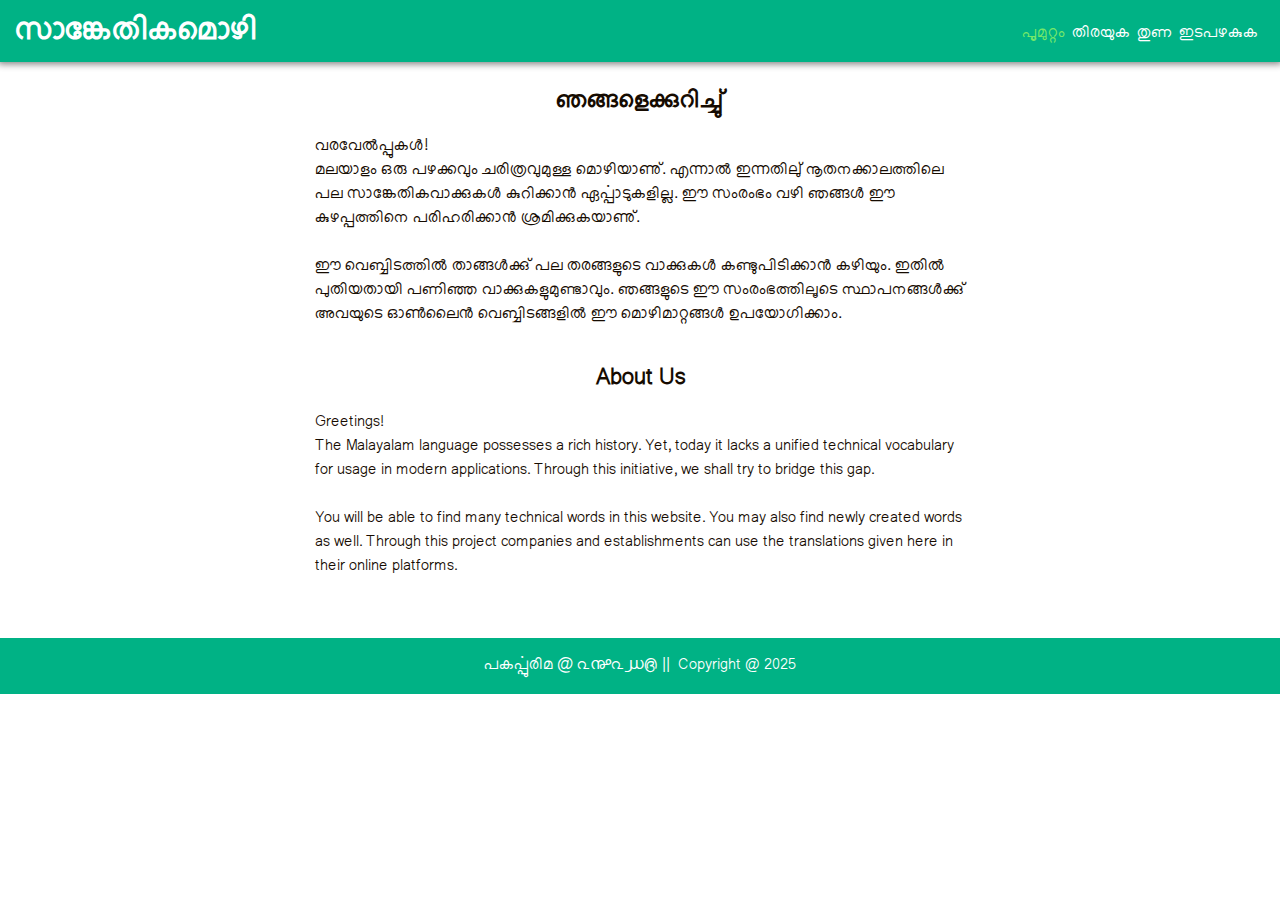
<file: index.html>
<!DOCTYPE HTML>
<html lang="ml">
    <head>
        <title>സാങ്കേതികമൊഴി</title>
        <meta charset="UTF-8" />
        <link rel="stylesheet" href="styles.css" />
        <meta name="viewport" content="width=device-width, initial-scale=1.0" />
    </head>
    <body>
        <nav>
            <div id="navTitle">സാങ്കേതികമൊഴി</div>
            <div id="linkList">
                <a href="./main.html" class="active">പൂമുറ്റം</a> 
                <a href="./search.html">തിരയുക</a>
                <a href="./help.html">തുണ</a>
                <a href="./contact.html">ഇടപഴകുക</a>
            </div>
        </nav>
        <main>
            <h2 style="display:none;">മലയാള മൊഴിയെ നൂതനക്കാലത്തിനൊരുങ്ങാനുണ്ടാക്കിയയൊരു സാങ്കേതിക പദപ്പട്ടിക</h2>
            <div>
                <center><h2>ഞങ്ങളെക്കുറിച്ചു്</h2></center>
                വരവേൽപ്പുകൾ!<br>
                മലയാളം‌ ഒരു പഴക്കവും ചരിത്രവുമുള്ള മൊഴിയാണു്. എന്നാൽ ഇന്നതിലു് നൂതനക്കാലത്തിലെ പല സാങ്കേതികവാക്കുകൾ കുറിക്കാൻ ഏൎപ്പാടുകളില്ല. ഈ സംരംഭം വഴി ഞങ്ങൾ ഈ കുഴപ്പത്തിനെ പരിഹരിക്കാൻ ശ്രമിക്കുകയാണു്.
                <br><br>
                ഈ വെബ്ബിടത്തിൽ താങ്ങൾക്കു് പല തരങ്ങളുടെ വാക്കുകൾ കണ്ടുപിടിക്കാൻ കഴിയും. ഇതിൽ പുതിയതായി പണിഞ്ഞ വാക്കുകളുമുണ്ടാവും. ഞങ്ങളുടെ ഈ സംരംഭത്തിലൂടെ സ്ഥാപനങ്ങൾക്കു് അവയുടെ ഓൺലൈൻ വെബ്ബിടങ്ങളിൽ ഈ മൊഴിമാറ്റങ്ങൾ ഉപയോഗിക്കാം.
            </div>
            <br>
            <div style="font-size:0.9em;">
                <center><h2>About Us</h2></center>
                Greetings!<br>
                The Malayalam language possesses a rich history. Yet, today it lacks a unified technical vocabulary for usage in modern applications. Through this initiative, we shall try to bridge this gap.
                <br><br>
                You will be able to find many technical words in this website. You may also find newly created words as well. Through this project companies and establishments can use the translations given here in their online platforms.
            </div>
            <br><br>
        </main>
        
        <footer>
            പകൎപ്പുരിമ @ ൨൲൨൰൫ || &nbsp;<span style="font-size:0.9em">Copyright @ 2025</span>
        </footer>
    </body>
</html>
</file>
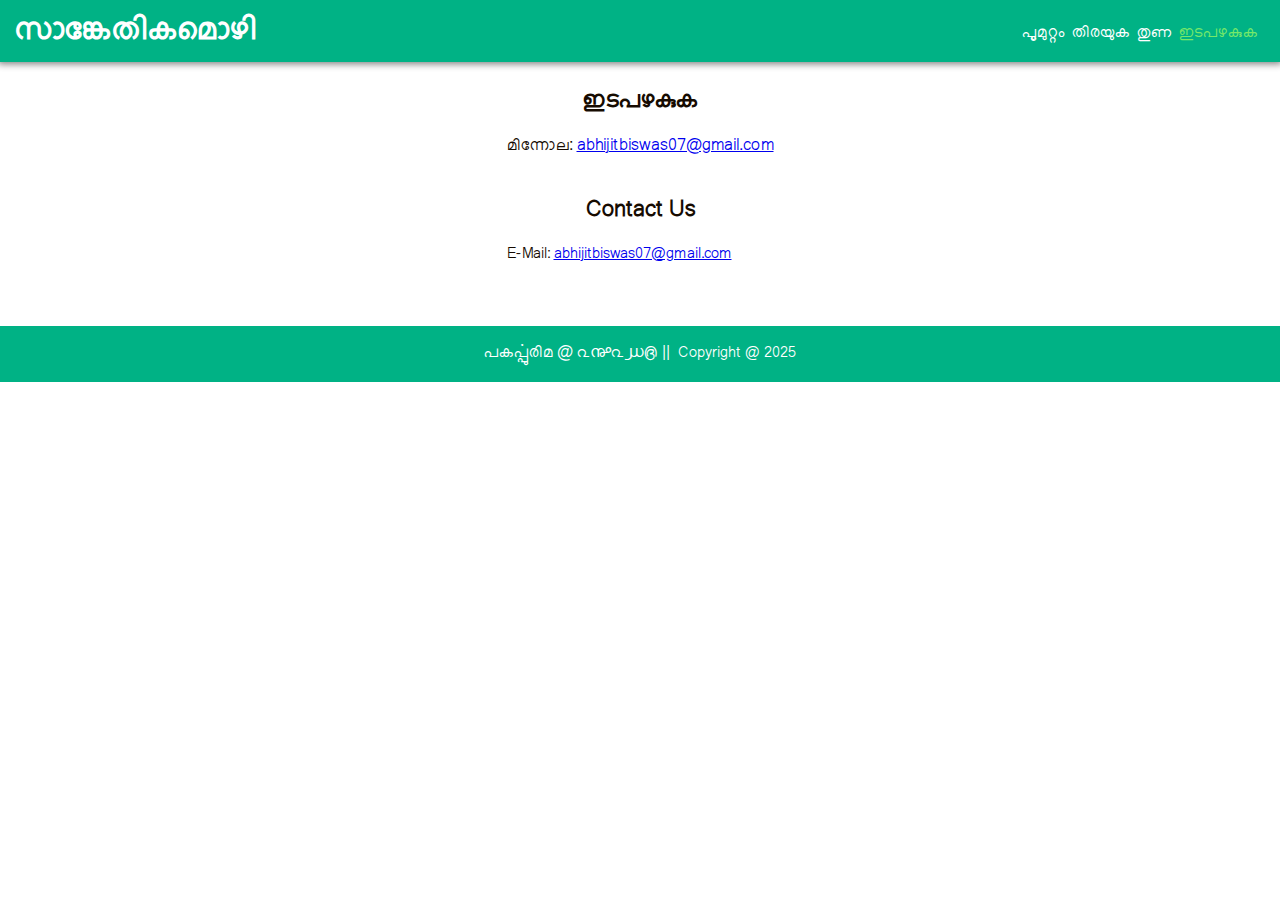
<file: contact.html>
<!DOCTYPE HTML>
<html lang="ml">
    <head>
        <title>സാങ്കേതികമൊഴി</title>
        <meta charset="UTF-8" />
        <link rel="stylesheet" href="styles.css" />
        <meta name="viewport" content="width=device-width, initial-scale=1.0" />
    </head>
    <body>
        <nav>
            <div id="navTitle">സാങ്കേതികമൊഴി</div>
            <div id="linkList">
                <a href="./index.html">പൂമുറ്റം</a> 
                <a href="./search.html">തിരയുക</a>
                <a href="./help.html">തുണ</a>
                <a href="./contact.html" class="active">ഇടപഴകുക</a>
            </div>
        </nav>
        <main>
            <h2 style="display:none;">മലയാള മൊഴിയെ നൂതനക്കാലത്തിനൊരുങ്ങാനുണ്ടാക്കിയയൊരു സാങ്കേതിക പദപ്പട്ടിക</h2>
            <div>
                <center><h2>ഇടപഴകുക</h2></center>
                മിന്നോല: <a href="mailto:abhijitbiswas07@gmail.com">abhijitbiswas07@gmail.com</a> 

            </div>
            <br>
            <div style="font-size:0.9em;">
                <center><h2>Contact Us</h2></center>
                E-Mail: <a href="mailto:abhijitbiswas07@gmail.com">abhijitbiswas07@gmail.com</a>
            </div>
            <br><br>
        </main>
        
        <footer>
            പകൎപ്പുരിമ @ ൨൲൨൰൫ || &nbsp;<span style="font-size:0.9em">Copyright @ 2025</span>
        </footer>
    </body>
</html>
</file>
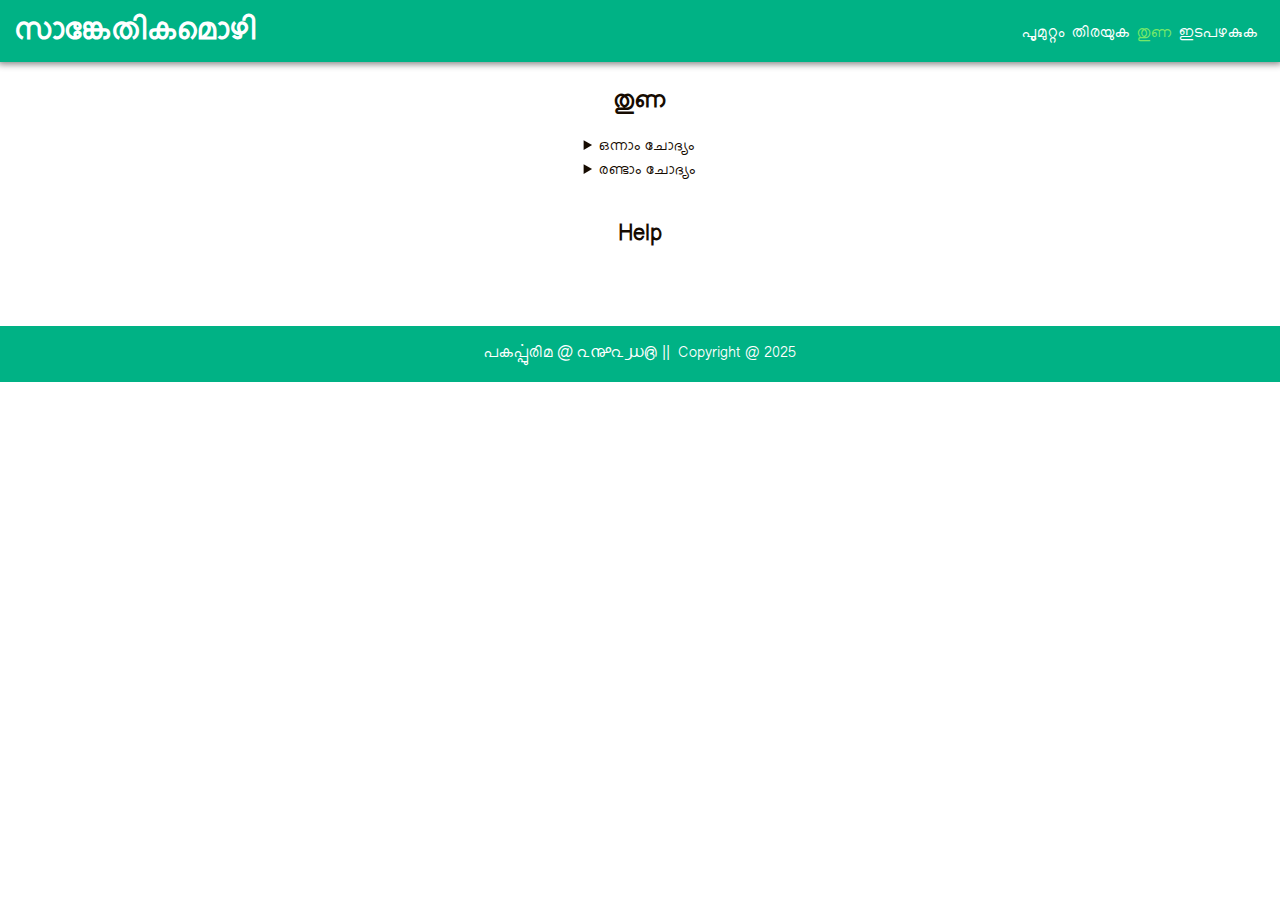
<file: help.html>
<!DOCTYPE HTML>
<html lang="ml">
    <head>
        <title>സാങ്കേതികമൊഴി</title>
        <meta charset="UTF-8" />
        <link rel="stylesheet" href="styles.css" />
        <meta name="viewport" content="width=device-width, initial-scale=1.0" />
    </head>
    <body>
        <nav>
            <div id="navTitle">സാങ്കേതികമൊഴി</div>
            <div id="linkList">
                <a href="./index.html">പൂമുറ്റം</a> 
                <a href="./search.html">തിരയുക</a>
                <a href="./help.html" class="active">തുണ</a>
                <a href="./contact.html">ഇടപഴകുക</a>
            </div>
        </nav>
        <main>
            <h2 style="display:none;">മലയാള മൊഴിയെ നൂതനക്കാലത്തിനൊരുങ്ങാനുണ്ടാക്കിയയൊരു സാങ്കേതിക പദപ്പട്ടിക</h2>
            <div>
                <center><h2>തുണ</h2></center>
                <details>
                    <summary>ഒന്നാം ചോദ്യം</summary>
                    <p>മറുപടി</p>
                </details>

                <details>
                    <summary>രണ്ടാം ചോദ്യം</summary>
                    മറുപടി
                </details>
            </div>
            <br>
            <div style="font-size:0.9em;">
                <center><h2>Help</h2></center>
                
            </div>
            <br><br>
        </main>
        
        <footer>
            പകൎപ്പുരിമ @ ൨൲൨൰൫ || &nbsp;<span style="font-size:0.9em">Copyright @ 2025</span>
        </footer>
    </body>
</html>
</file>
<file: styles.css>
@font-face {
    font-family: 'Manjariregular';
    src: url('assets/Manjari-Regular.ttf') format('truetype'); /* Chrome 4+, Firefox 3.5, Opera 10+, Safari 3—5 */
} 

@font-face {
    font-family: 'Anjalioldlipi';
    src: url('assets/anjalioldlipi.ttf') format('truetype'); /* Chrome 4+, Firefox 3.5, Opera 10+, Safari 3—5 */
} 


body{
    font-family: Anjalioldlipi,sans-serif;
    font-size: 16px;
    line-height: 24px;
    font-weight: 400;
    padding:0;
    margin:0;
    display:flex;
    align-items: center;
    flex-direction: column;
}

nav{
    padding:15px;
    padding-top:23px;
    width:100vw;
    box-sizing: border-box;
    display:flex;
    align-items: center;
    justify-content: space-between;
    flex-direction: row;
    background-color: rgb(0, 178, 133);
    box-shadow:0px 0px 7px 2px gray;
}

#navTitle{
    font-size:2em;
    font-weight:bold;
    color:white;
}

#linkList{
    display:flex;
    flex-direction: row;
    color:white;
}

#linkList a{
    padding-right:7px;
    cursor:pointer;
    text-decoration:none;
    color:white;
}

.active{
    color:rgb(118, 232, 105) !important;
}

main{
    padding:10px;
    color:rgb(22, 11, 1);
    max-width:650px;
}

footer{
    padding:15px;
    padding-top:17px;
    width:100vw;
    box-sizing: border-box;
    display:flex;
    align-items: center;
    justify-content: center;
    flex-direction: row;
    background-color: rgb(0, 178, 133);
    color:white;
}

details{
    font-size:0.93em;
}

.search-bar-cont{
    border:1px black solid;
    max-width:650px;
    width:100vw;
    padding:10px;
    text-align: center;
    box-sizing: border-box;
}

.search-bar-cont input{
    padding:7px;
    box-sizing: border-box;
    width:100%
}
</file>
